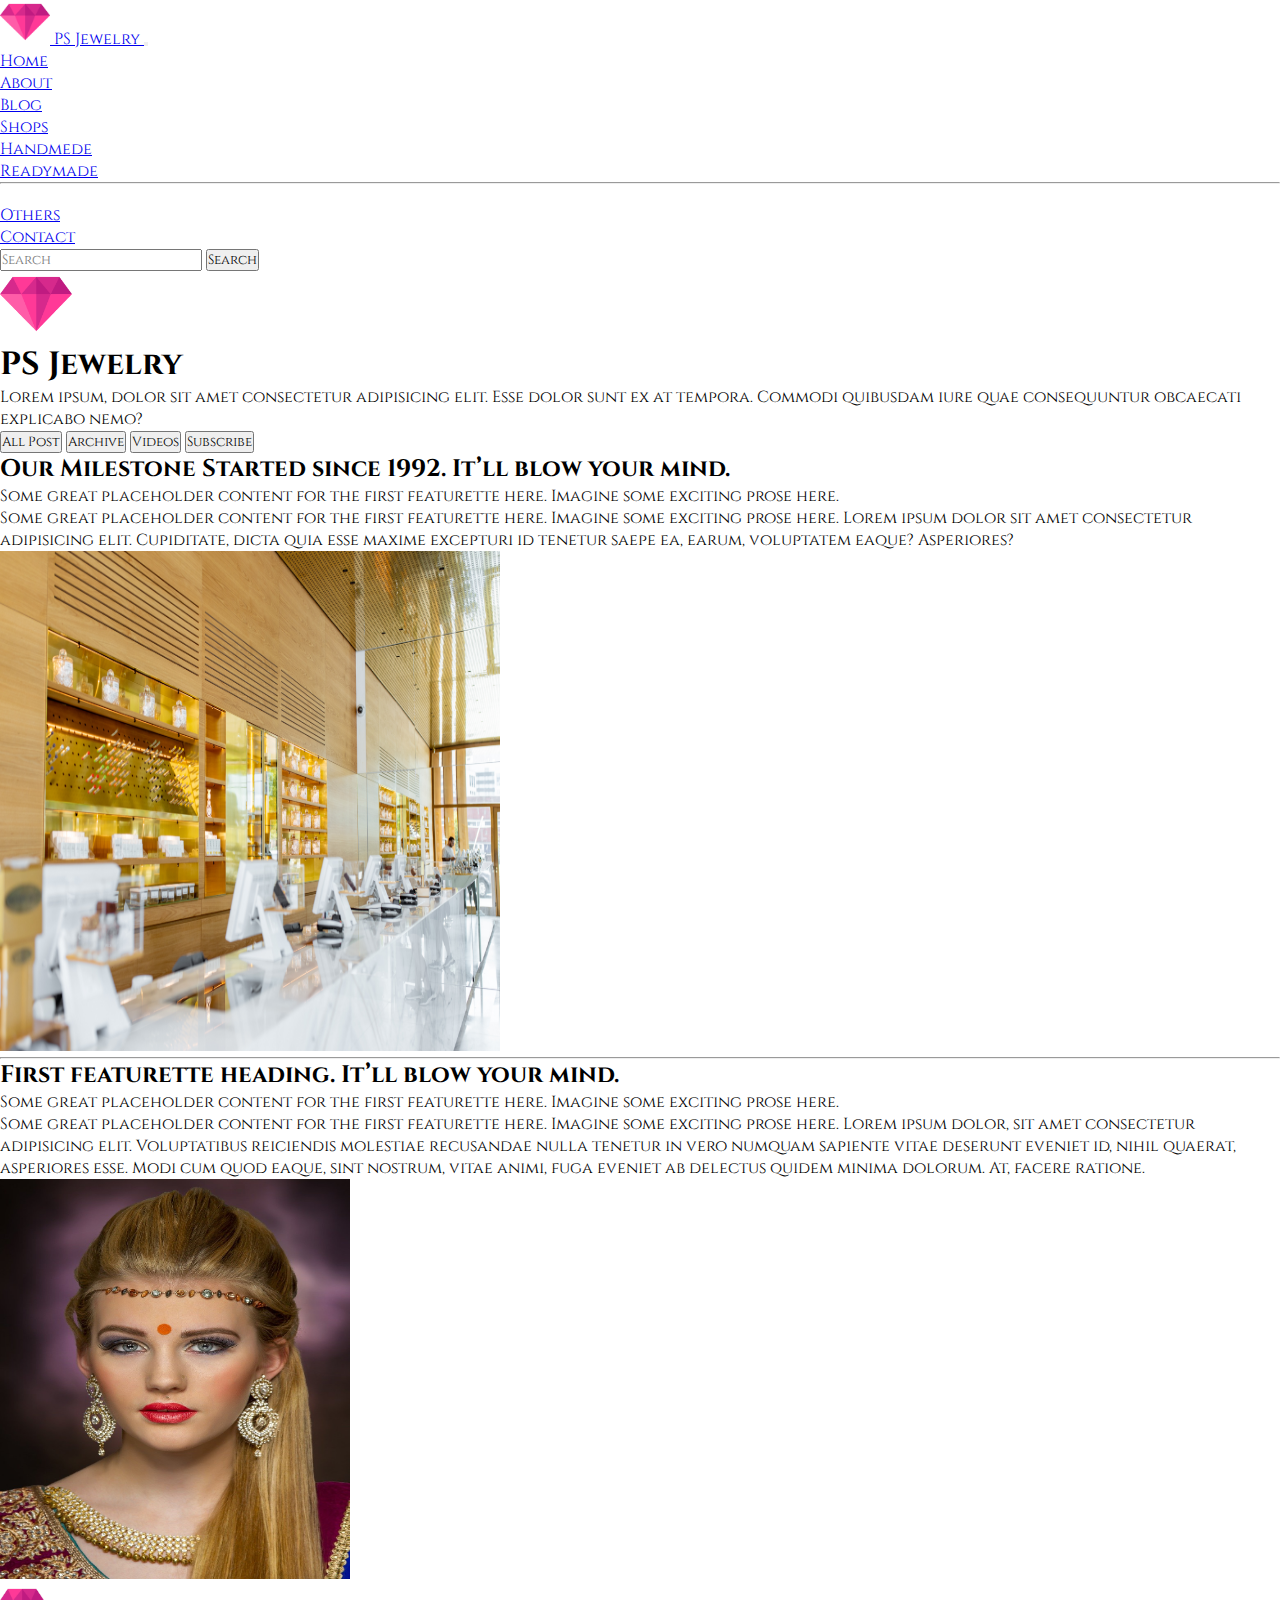
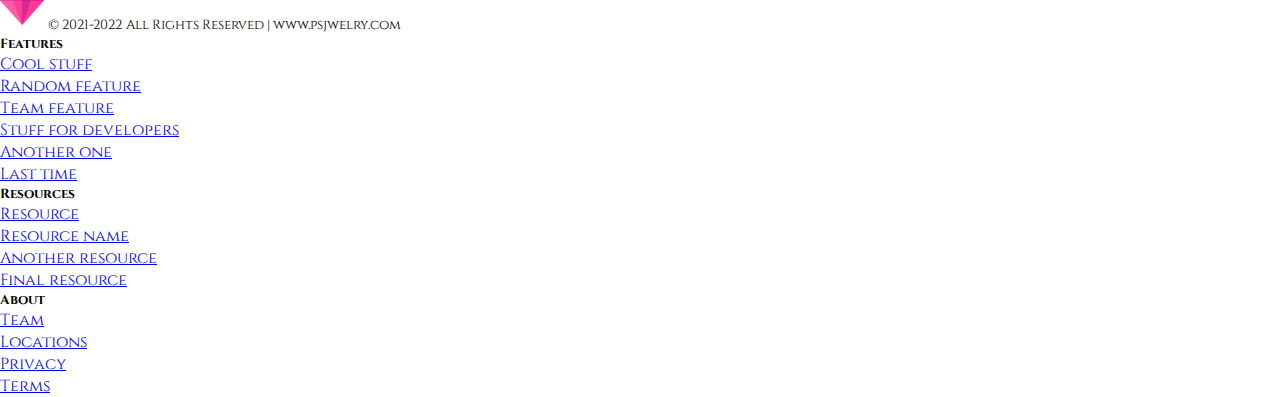
<file: about.html>
<!doctype html>
<html lang="en">

<head>
    <!-- Required meta tags -->
    <meta charset="utf-8">
    <meta name="viewport" content="width=device-width, initial-scale=1">

    <!-- Bootstrap CSS -->
    <link href="https://cdn.jsdelivr.net/npm/bootstrap@5.0.2/dist/css/bootstrap.min.css" rel="stylesheet"
        integrity="sha384-EVSTQN3/azprG1Anm3QDgpJLIm9Nao0Yz1ztcQTwFspd3yD65VohhpuuCOmLASjC" crossorigin="anonymous">


    <title>PS Jewelry</title>
    <link rel="stylesheet" href="style.css">
</head>

<body>

    <nav class="navbar navbar-expand-lg navbar-light bg-light fixed-top">
        <div class="container-fluid">
            <a class="navbar-brand col-md-4" href="#">
                <img src="img/logo1.png" alt="" width="50" height="44">
                PS Jewelry
            </a>
            <button class="navbar-toggler" type="button" data-bs-toggle="collapse"
                data-bs-target="#navbarSupportedContent" aria-controls="navbarSupportedContent" aria-expanded="false"
                aria-label="Toggle navigation">
                <span class="navbar-toggler-icon"></span>
            </button>
            <div class="collapse navbar-collapse justify-content-md-center" id="navbarSupportedContent">
                <ul class="navbar-nav me-auto mb-2 mb-lg-0">
                    <li class="nav-item">
                        <a class="nav-link " aria-current="page" href="/">Home</a>
                    </li>
                    <li class="nav-item">
                        <a class="nav-link active" href="/Jewelry-Shop-Website/about.html">About</a>
                    </li>
                    <li class="nav-item">
                        <a class="nav-link" href="/Jewelry-Shop-Website/blog.html">Blog</a>
                    </li>
                    <li class="nav-item dropdown">
                        <a class="nav-link dropdown-toggle" href="#" id="navbarDropdown" role="button"
                            data-bs-toggle="dropdown" aria-expanded="false">
                            Shops
                        </a>
                        <ul class="dropdown-menu" aria-labelledby="navbarDropdown">
                            <li><a class="dropdown-item" href="#">Handmede</a></li>
                            <li><a class="dropdown-item" href="#">Readymade</a></li>
                            <li>
                                <hr class="dropdown-divider">
                            </li>
                            <li><a class="dropdown-item" href="#">Others</a></li>
                        </ul>
                    </li>
                    <li class="nav-item">
                        <a class="nav-link " href="/Jewelry-Shop-Website/contact.html">Contact</a>
                    </li>
                </ul>
                <form class="d-flex">
                    <input class="form-control me-1" type="search" placeholder="Search" aria-label="Search">
                    <button class="btn btn-outline-danger" type="submit">Search</button>
                </form>
            </div>
        </div>
    </nav>

    <div class="px-4 py-5 my-5 text-center text-light bg-dark ">
        <img class="d-block mx-auto mb-4" src="img/logo1.png" alt="" width="72" height="66">
        <h1 class="display-5 fw-bold">PS Jewelry</h1>
        <div class="col-lg-6 mx-auto">
            <p class="lead mb-4">Lorem ipsum, dolor sit amet consectetur adipisicing elit. Esse dolor sunt ex at
                tempora. Commodi quibusdam iure quae consequuntur obcaecati explicabo nemo?</p>
            <div class="d-grid gap-2 d-sm-flex justify-content-sm-center">
                <button type="button" class="btn btn-success btn-sm px-4 gap-3">All Post</button>
                <button type="button" class="btn btn-warning btn-sm px-4">Archive</button>
                <button type="button" class="btn btn-warning btn-sm px-4">Videos</button>
                <button type="button" class="btn btn-success btn-sm px-4">Subscribe</button>
            </div>
        </div>
    </div>

    <div class="container my-4">
    <div class="row featurette my-4 align-items-center">
        <div class="col-md-7">
            <h2 class="featurette-heading">Our Milestone Started since 1992. <span class="text-muted">It’ll blow your
                    mind.</span></h2>
            <p class="lead">Some great placeholder content for the first featurette here. Imagine some exciting prose
                here.</p>
                <p class="lead">Some great placeholder content for the first featurette here. Imagine some exciting prose
                    here. Lorem ipsum dolor sit amet consectetur adipisicing elit. Cupiditate, dicta quia esse maxime excepturi id tenetur saepe ea, earum, voluptatem eaque? Asperiores?</p>
        </div>
        <div class="col-md-5">
            <img class="bd-placeholder-img bd-placeholder-img-lg featurette-image img-fluid mx-auto" width="500"
            height="500" src="img/bg6.jpg" alt="">
        </div>
    </div>
    
    <hr class="featurette-divider">

    <div class="row featurette my-4 align-items-center">
        <div class="col-md-7 order-md-2">
            <h2 class="featurette-heading">First featurette heading. <span class="text-muted">It’ll blow your
                    mind.</span></h2>
            <p class="lead">Some great placeholder content for the first featurette here. Imagine some exciting prose
                here.</p>
                <p class="lead">Some great placeholder content for the first featurette here. Imagine some exciting prose
                    here. Lorem ipsum dolor, sit amet consectetur adipisicing elit. Voluptatibus reiciendis molestiae recusandae nulla tenetur in vero numquam sapiente vitae deserunt eveniet id, nihil quaerat, asperiores esse. Modi cum quod eaque, sint nostrum, vitae animi, fuga eveniet ab delectus quidem minima dolorum. At, facere ratione.</p>
        </div>
        <div class="col-md-5">
            <img class="bd-placeholder-img bd-placeholder-img-lg featurette-image img-fluid mx-auto" width="350"
            height="400" src="img/gold1.jpg" alt="">
        </div>
    </div>

    </div>

   


    <div class="container mt-4">
        <footer class="pt-4 my-md-5 pt-md-5 border-top ">
            <div class="row ">
                <div class="col-3 col-md">
                    <img class="mb-2" src="img/logo1.png" alt="" width="44" height="44">
                    <small class="d-block mb-3 text-muted"> © 2021-2022</small>
                    <small class="d-block mb-3 text-muted">All Rights Reserved | www.psjwelry.com</small>
                </div>
                <div class="col-3 col-md d-sm-none d-md-block d-none d-sm-block">
                    <h5>Features</h5>
                    <ul class="list-unstyled text-small">
                        <li><a class="text-muted" href="#">Cool stuff</a></li>
                        <li><a class="text-muted" href="#">Random feature</a></li>
                        <li><a class="text-muted" href="#">Team feature</a></li>
                        <li><a class="text-muted" href="#">Stuff for developers</a></li>
                        <li><a class="text-muted" href="#">Another one</a></li>
                        <li><a class="text-muted" href="#">Last time</a></li>
                    </ul>
                </div>
                <div class="col-3 col-md d-sm-none d-md-block d-none d-sm-block">
                    <h5>Resources</h5>
                    <ul class="list-unstyled text-small">
                        <li><a class="text-muted" href="#">Resource</a></li>
                        <li><a class="text-muted" href="#">Resource name</a></li>
                        <li><a class="text-muted" href="#">Another resource</a></li>
                        <li><a class="text-muted" href="#">Final resource</a></li>
                    </ul>
                </div>
                <div class="col-3 col-md d-sm-none d-md-block d-none d-sm-block">
                    <h5>About</h5>
                    <ul class="list-unstyled text-small">
                        <li><a class="text-muted" href="#">Team</a></li>
                        <li><a class="text-muted" href="#">Locations</a></li>
                        <li><a class="text-muted" href="#">Privacy</a></li>
                        <li><a class="text-muted" href="#">Terms</a></li>
                    </ul>
                </div>
            </div>
        </footer>
    </div>
    <!-- Optional JavaScript; choose one of the two! -->

    <!-- Option 1: Bootstrap Bundle with Popper -->
    <script src="https://cdn.jsdelivr.net/npm/bootstrap@5.0.2/dist/js/bootstrap.bundle.min.js"
        integrity="sha384-MrcW6ZMFYlzcLA8Nl+NtUVF0sA7MsXsP1UyJoMp4YLEuNSfAP+JcXn/tWtIaxVXM"
        crossorigin="anonymous"></script>

    <!-- Option 2: Separate Popper and Bootstrap JS -->
    <!--
    <script src="https://cdn.jsdelivr.net/npm/@popperjs/core@2.9.2/dist/umd/popper.min.js" integrity="sha384-IQsoLXl5PILFhosVNubq5LC7Qb9DXgDA9i+tQ8Zj3iwWAwPtgFTxbJ8NT4GN1R8p" crossorigin="anonymous"></script>
    <script src="https://cdn.jsdelivr.net/npm/bootstrap@5.0.2/dist/js/bootstrap.min.js" integrity="sha384-cVKIPhGWiC2Al4u+LWgxfKTRIcfu0JTxR+EQDz/bgldoEyl4H0zUF0QKbrJ0EcQF" crossorigin="anonymous"></script>
    -->
</body>

</html>
</file>
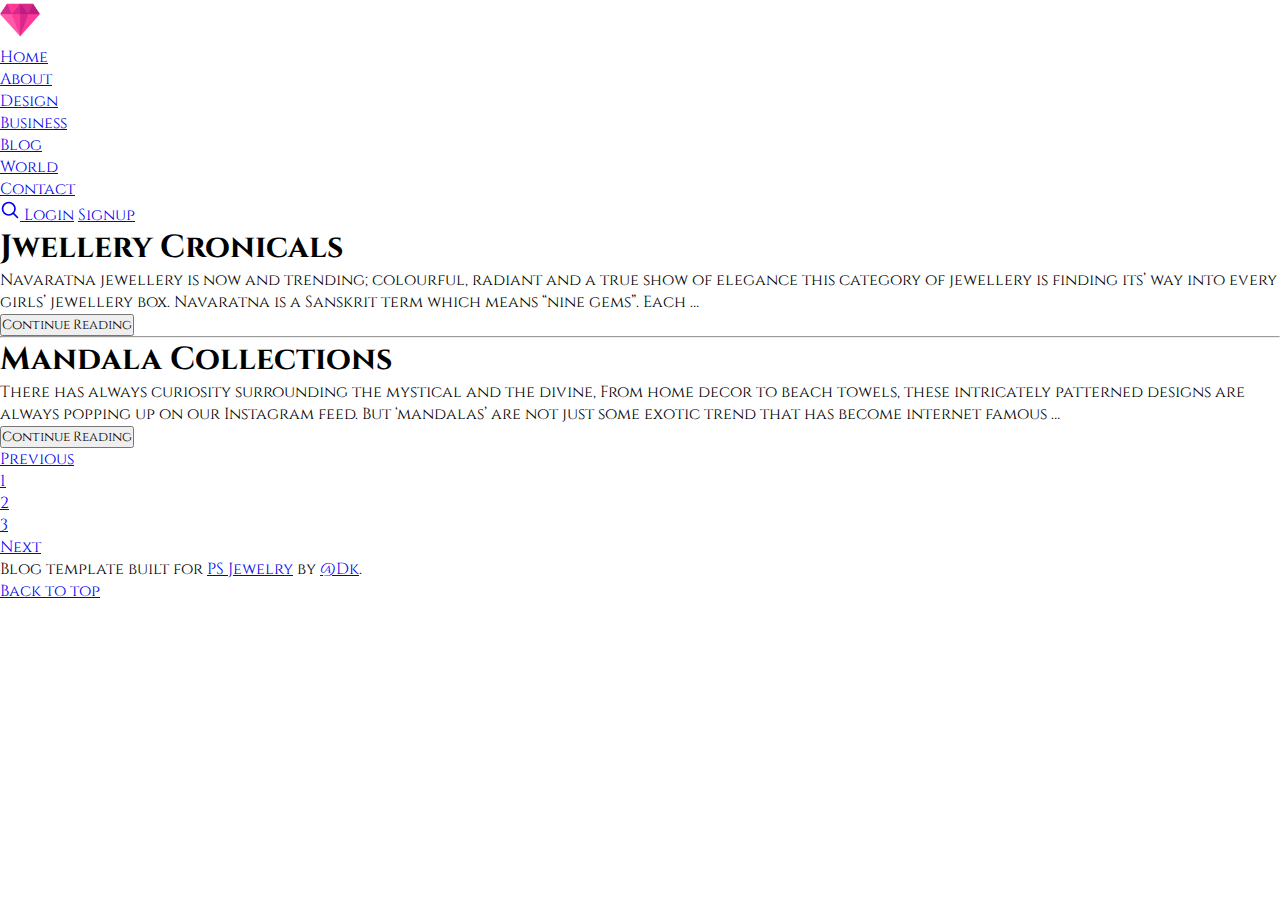
<file: blog.html>
<!doctype html>
<html lang="en">
  <head>
    <!-- Required meta tags -->
    <meta charset="utf-8">
    <meta name="viewport" content="width=device-width, initial-scale=1">

    <!-- Bootstrap CSS -->
    <link href="https://cdn.jsdelivr.net/npm/bootstrap@5.0.2/dist/css/bootstrap.min.css" rel="stylesheet" integrity="sha384-EVSTQN3/azprG1Anm3QDgpJLIm9Nao0Yz1ztcQTwFspd3yD65VohhpuuCOmLASjC" crossorigin="anonymous">
    <link rel="stylesheet" href="style.css">
    <title>PS Jewelry</title>
  </head>
  <body>
    <header class="p-3 bg-dark text-white">
        <div class="container">
          <div class="d-flex flex-wrap align-items-center justify-content-center justify-content-lg-start">
            <a href="/" class="d-flex align-items-center mb-2 mb-lg-0 text-white text-decoration-none">
              <img class="bi me-2" width="40" height="40" role="img" src="img/logo1.png" alt="">
            </a>
    
            <ul class="nav col-12 col-lg-auto me-lg-auto mb-2 justify-content-center mb-md-0">
              <li><a href="/Jewelry-Shop-Website" class="nav-link px-2 text-white">Home</a></li>
              <li><a href="/Jewelry-Shop-Website/about.html" class="nav-link px-2 text-white">About</a></li>
              <li><a href="#" class="nav-link px-2 text-white">Design</a></li>
              <li><a href="#" class="nav-link px-2 text-white">Business</a></li>
              <li><a href="/Jewelry-Shop-Website/blog.html" class="nav-link px-2 text-white">Blog</a></li>
              <li><a href="#" class="nav-link px-2 text-white">World</a></li>
              <li><a href="/Jewelry-Shop-Website/contact.html" class="nav-link px-2 text-white">Contact</a></li>
            </ul>
    
            <div class="col-5 d-flex justify-content-end align-items-center">
                <a class="link-warning" href="#" aria-label="Search">
                  <svg xmlns="http://www.w3.org/2000/svg" width="20" height="20" fill="none" stroke="currentColor" stroke-linecap="round" stroke-linejoin="round" stroke-width="2" class="mx-3" role="img" viewBox="0 0 24 24"><title>Search</title><circle cx="10.5" cy="10.5" r="7.5"></circle><path d="M21 21l-5.2-5.2"></path></svg>
                </a>
                <a class="btn btn-sm btn-outline-warning mx-1" href="#">Login</a>
                <a class="btn btn-sm btn-outline-warning " href="#">Signup</a>
              </div>
          </div>
        </div>
      </header>

      <div class="p-5 mb-4 bg-light rounded-3">
        <div class="container py-5">
          <h1 class="display-6 fw-bold">Jwellery Cronicals</h1>
          <p class="col-md-8 fs-4">Navaratna jewellery is now and trending; colourful, radiant and a true show of elegance this category of jewellery is finding its’ way into every girls’ jewellery box.  Navaratna is a Sanskrit term which means “nine gems”. Each …</p>
          <button class="btn btn-outline-dark btn-sm" type="button">Continue Reading</button>
        </div>
      </div>

      <hr class="featurette-divider">

      <div class="p-5 mb-4 bg-light rounded-3">
        <div class="container py-5">
          <h1 class="display-6 fw-bold">Mandala Collections</h1>
          <p class="col-md-8 fs-4">There has always curiosity surrounding the mystical and the divine,  From home decor to beach towels, these intricately patterned designs are always popping up on our Instagram feed. But ‘mandalas’ are not just some exotic trend that has become internet famous …</p>
          <button class="btn btn-outline-dark btn-sm" type="button">Continue Reading</button>
        </div>
      </div>

      <div class="container">
      <nav aria-label="Page navigation example">
        <ul class="pagination justify-content-start">
          <li class="page-item disabled">
            <a class="page-link" href="#" tabindex="-1" aria-disabled="true">Previous</a>
          </li>
          <li class="page-item"><a class="page-link" href="#">1</a></li>
          <li class="page-item"><a class="page-link" href="#">2</a></li>
          <li class="page-item"><a class="page-link" href="#">3</a></li>
          <li class="page-item">
            <a class="page-link" href="#">Next</a>
          </li>
        </ul>
      </nav>
    </div>

    <footer class="blog-footer d-flex align-items-center justify-content-center flex-column bg-dark text-white p-4">
        <p>Blog template built for <a href="#">PS Jewelry</a> by <a href="#">@Dk</a>.</p>
        <p>
          <a href="#">Back to top</a>
        </p>
      </footer>

    <!-- Optional JavaScript; choose one of the two! -->

    <!-- Option 1: Bootstrap Bundle with Popper -->
    <script src="https://cdn.jsdelivr.net/npm/bootstrap@5.0.2/dist/js/bootstrap.bundle.min.js" integrity="sha384-MrcW6ZMFYlzcLA8Nl+NtUVF0sA7MsXsP1UyJoMp4YLEuNSfAP+JcXn/tWtIaxVXM" crossorigin="anonymous"></script>

    <!-- Option 2: Separate Popper and Bootstrap JS -->
    <!--
    <script src="https://cdn.jsdelivr.net/npm/@popperjs/core@2.9.2/dist/umd/popper.min.js" integrity="sha384-IQsoLXl5PILFhosVNubq5LC7Qb9DXgDA9i+tQ8Zj3iwWAwPtgFTxbJ8NT4GN1R8p" crossorigin="anonymous"></script>
    <script src="https://cdn.jsdelivr.net/npm/bootstrap@5.0.2/dist/js/bootstrap.min.js" integrity="sha384-cVKIPhGWiC2Al4u+LWgxfKTRIcfu0JTxR+EQDz/bgldoEyl4H0zUF0QKbrJ0EcQF" crossorigin="anonymous"></script>
    -->
  </body>
</html>
</file>
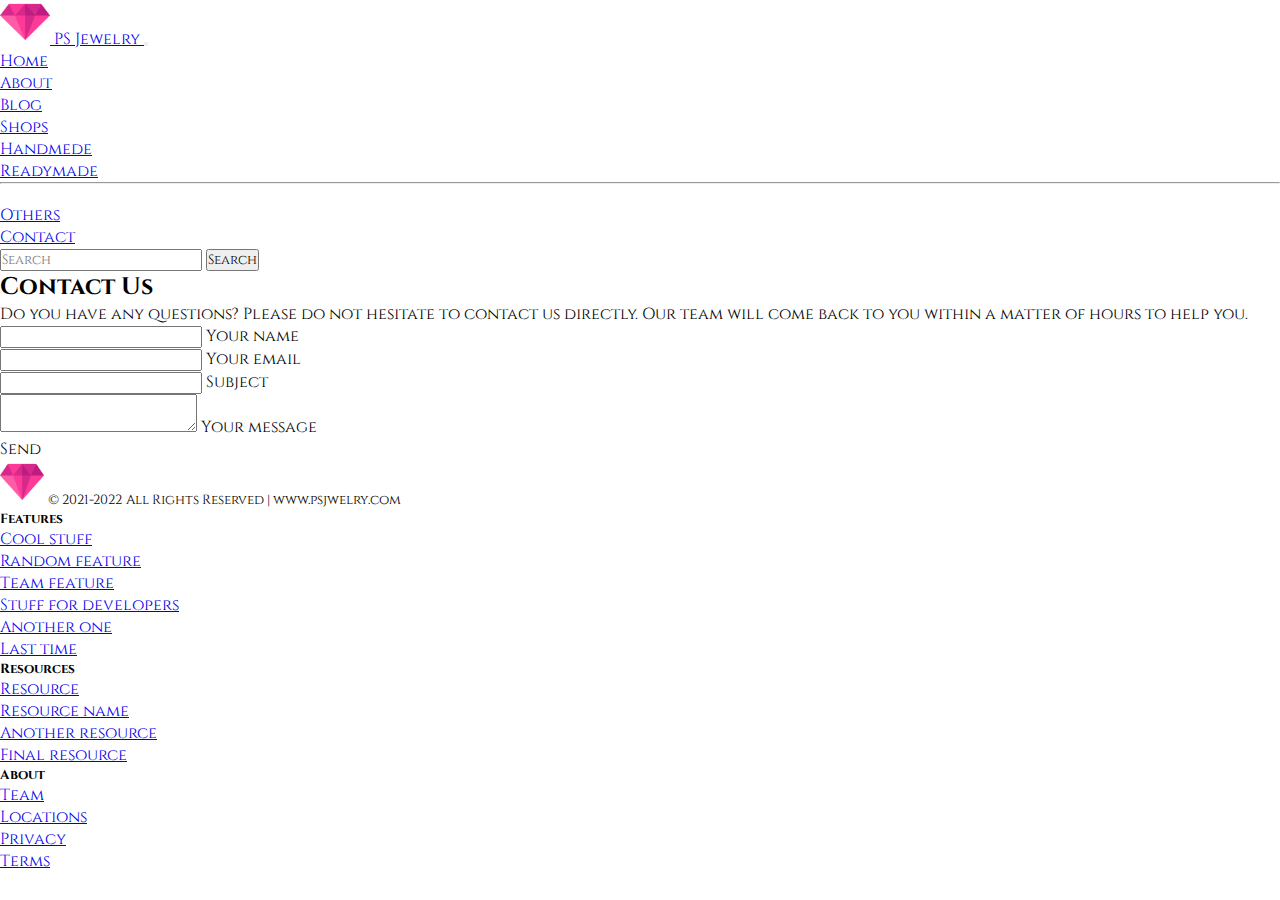
<file: contact.html>
<!doctype html>
<html lang="en">

<head>
    <!-- Required meta tags -->
    <meta charset="utf-8">
    <meta name="viewport" content="width=device-width, initial-scale=1">

    <!-- Bootstrap CSS -->
    <link href="https://cdn.jsdelivr.net/npm/bootstrap@5.0.2/dist/css/bootstrap.min.css" rel="stylesheet"
        integrity="sha384-EVSTQN3/azprG1Anm3QDgpJLIm9Nao0Yz1ztcQTwFspd3yD65VohhpuuCOmLASjC" crossorigin="anonymous">


    <title>PS Jewelry</title>
    <link rel="stylesheet" href="style.css">
</head>

<body>

    <nav class="navbar navbar-expand-lg navbar-light bg-light fixed-top">
        <div class="container-fluid">
            <a class="navbar-brand col-md-4" href="#">
                <img src="img/logo1.png" alt="" width="50" height="44">
                PS Jewelry
            </a>
            <button class="navbar-toggler" type="button" data-bs-toggle="collapse"
                data-bs-target="#navbarSupportedContent" aria-controls="navbarSupportedContent" aria-expanded="false"
                aria-label="Toggle navigation">
                <span class="navbar-toggler-icon"></span>
            </button>
            <div class="collapse navbar-collapse justify-content-md-center" id="navbarSupportedContent">
                <ul class="navbar-nav me-auto mb-2 mb-lg-0">
                    <li class="nav-item">
                        <a class="nav-link " aria-current="page" href="/Jewelry-Shop-Website">Home</a>
                    </li>
                    <li class="nav-item">
                        <a class="nav-link" href="/Jewelry-Shop-Website/about.html">About</a>
                    </li>
                    <li class="nav-item">
                        <a class="nav-link" href="/Jewelry-Shop-Website/blog.html">Blog</a>
                    </li>
                    <li class="nav-item dropdown">
                        <a class="nav-link dropdown-toggle" href="#" id="navbarDropdown" role="button"
                            data-bs-toggle="dropdown" aria-expanded="false">
                            Shops
                        </a>
                        <ul class="dropdown-menu" aria-labelledby="navbarDropdown">
                            <li><a class="dropdown-item" href="#">Handmede</a></li>
                            <li><a class="dropdown-item" href="#">Readymade</a></li>
                            <li>
                                <hr class="dropdown-divider">
                            </li>
                            <li><a class="dropdown-item" href="#">Others</a></li>
                        </ul>
                    </li>
                    <li class="nav-item">
                        <a class="nav-link active" href="/Jewelry-Shop-Website/contact.html">Contact</a>
                    </li>
                </ul>
                <form class="d-flex">
                    <input class="form-control me-1" type="search" placeholder="Search" aria-label="Search">
                    <button class="btn btn-outline-danger" type="submit">Search</button> 
                </form>
            </div>
        </div>
    </nav>

    <div class="container col-6 pt-5 mt-5 border-bottom">
        <h2 class="h1-responsive font-weight-bold display-6 fw-normal text-center ">Contact Us</h2>
        <p class="text-center w-responsive mx-auto mb-5">Do you have any questions? Please do not hesitate to
            contact us directly. Our team will come back to you within
            a matter of hours to help you.</p>
        <div class="row">
            <!--Grid column-->
            <div class="col-md-12 mb-md-0 mb-5">
                <form id="contact-form" name="contact-form" action="mail.php" method="POST">

                    <!--Grid row-->
                    <div class="row">

                        <!--Grid column-->
                        <div class="col-md-6">
                            <div class="md-form mb-0">
                                <input type="text" id="name" name="name" class="form-control">
                                <label for="name" class="">Your name</label>
                            </div>
                        </div>
                        <!--Grid column-->

                        <!--Grid column-->
                        <div class="col-md-6">
                            <div class="md-form mb-0">
                                <input type="text" id="email" name="email" class="form-control">
                                <label for="email" class="">Your email</label>
                            </div>
                        </div>
                        <!--Grid column-->

                    </div>
                    <!--Grid row-->

                    <!--Grid row-->
                    <div class="row">
                        <div class="col-md-12">
                            <div class="md-form mb-0">
                                <input type="text" id="subject" name="subject" class="form-control">
                                <label for="subject" class="">Subject</label>
                            </div>
                        </div>
                    </div>
                    <!--Grid row-->

                    <!--Grid row-->
                    <div class="row">

                        <!--Grid column-->
                        <div class="col-md-12">

                            <div class="md-form">
                                <textarea type="text" id="message" name="message" rows="2"
                                    class="form-control md-textarea"></textarea>
                                <label for="message">Your message</label>
                            </div>

                        </div>
                    </div>
                    <!--Grid row-->

                </form>

                <div class="text-center text-md-left">
                    <a class="btn btn-danger mb-2" onclick="document.getElementById('contact-form').submit();">Send</a>
                </div>
                <div class="status"></div>
            </div>

        </div>
    </div>
    <!--Section: Contact v.2-->

    <div class="container mt-4">
        <footer class="pt-4 my-md-5 pt-md-5 border-top ">
            <div class="row ">
                <div class="col-3 col-md">
                    <img class="mb-2" src="img/logo1.png" alt="" width="44" height="44">
                    <small class="d-block mb-3 text-muted"> © 2021-2022</small>
                    <small class="d-block mb-3 text-muted">All Rights Reserved | www.psjwelry.com</small>
                </div>
                <div class="col-3 col-md d-sm-none d-md-block d-none d-sm-block">
                    <h5>Features</h5>
                    <ul class="list-unstyled text-small">
                        <li><a class="text-muted" href="#">Cool stuff</a></li>
                        <li><a class="text-muted" href="#">Random feature</a></li>
                        <li><a class="text-muted" href="#">Team feature</a></li>
                        <li><a class="text-muted" href="#">Stuff for developers</a></li>
                        <li><a class="text-muted" href="#">Another one</a></li>
                        <li><a class="text-muted" href="#">Last time</a></li>
                    </ul>
                </div>
                <div class="col-3 col-md d-sm-none d-md-block d-none d-sm-block">
                    <h5>Resources</h5>
                    <ul class="list-unstyled text-small">
                        <li><a class="text-muted" href="#">Resource</a></li>
                        <li><a class="text-muted" href="#">Resource name</a></li>
                        <li><a class="text-muted" href="#">Another resource</a></li>
                        <li><a class="text-muted" href="#">Final resource</a></li>
                    </ul>
                </div>
                <div class="col-3 col-md d-sm-none d-md-block d-none d-sm-block">
                    <h5>About</h5>
                    <ul class="list-unstyled text-small">
                        <li><a class="text-muted" href="#">Team</a></li>
                        <li><a class="text-muted" href="#">Locations</a></li>
                        <li><a class="text-muted" href="#">Privacy</a></li>
                        <li><a class="text-muted" href="#">Terms</a></li>
                    </ul>
                </div>
            </div>
        </footer>
    </div>
    <!-- Optional JavaScript; choose one of the two! -->

    <!-- Option 1: Bootstrap Bundle with Popper -->
    <script src="https://cdn.jsdelivr.net/npm/bootstrap@5.0.2/dist/js/bootstrap.bundle.min.js"
        integrity="sha384-MrcW6ZMFYlzcLA8Nl+NtUVF0sA7MsXsP1UyJoMp4YLEuNSfAP+JcXn/tWtIaxVXM"
        crossorigin="anonymous"></script>

    <!-- Option 2: Separate Popper and Bootstrap JS -->
    <!--
    <script src="https://cdn.jsdelivr.net/npm/@popperjs/core@2.9.2/dist/umd/popper.min.js" integrity="sha384-IQsoLXl5PILFhosVNubq5LC7Qb9DXgDA9i+tQ8Zj3iwWAwPtgFTxbJ8NT4GN1R8p" crossorigin="anonymous"></script>
    <script src="https://cdn.jsdelivr.net/npm/bootstrap@5.0.2/dist/js/bootstrap.min.js" integrity="sha384-cVKIPhGWiC2Al4u+LWgxfKTRIcfu0JTxR+EQDz/bgldoEyl4H0zUF0QKbrJ0EcQF" crossorigin="anonymous"></script>
    -->
</body>

</html>
</file>
<file: style.css>
@import url('https://fonts.googleapis.com/css2?family=Cinzel:wght@400;500&family=Jomhuria&display=swap');
*{
    font-family: 'Cinzel', serif;
    margin: 0;
    padding: 0;
}
.bg-image{
    background: url(img/bg2.jpg)no-repeat center center/cover;
    height: 500px;

}
</file>
